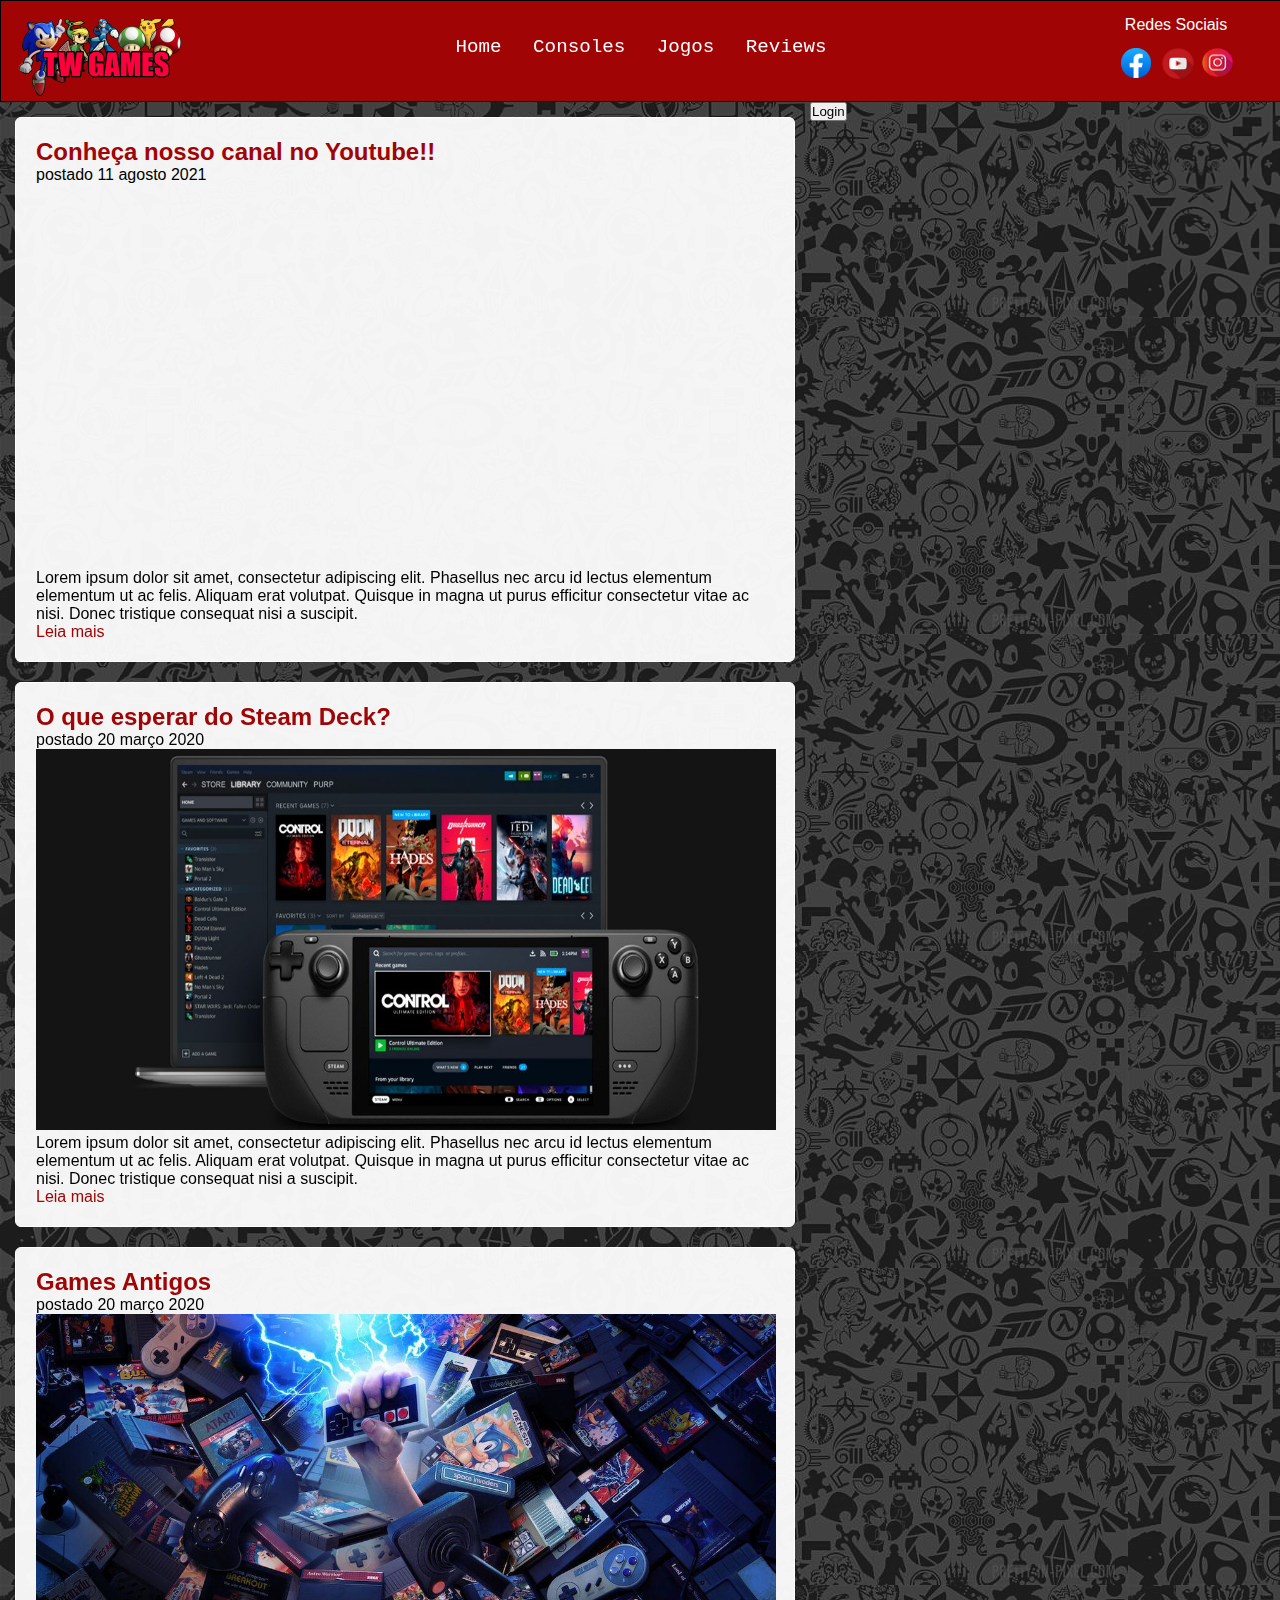
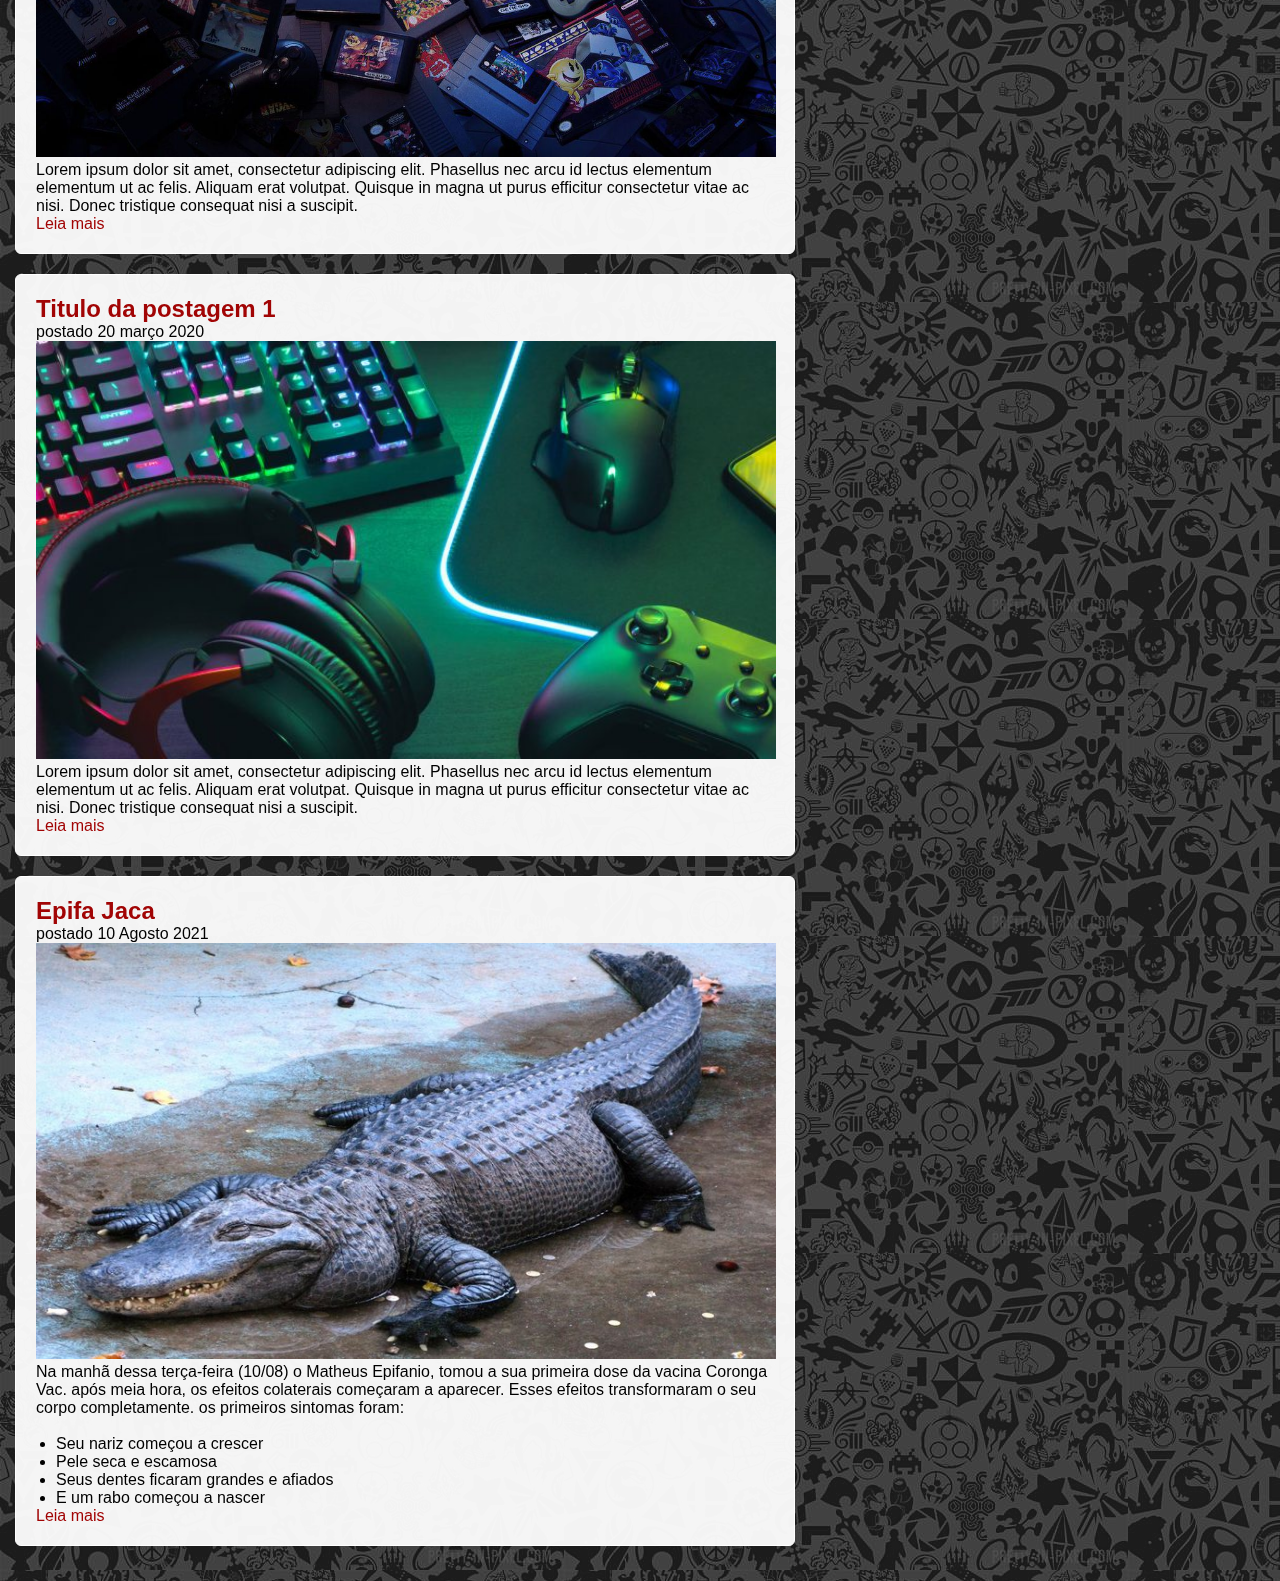
<file: index.html>
<!DOCTYPE html>
<html>

<head>
    <title>Home</title>
    <meta charset="utf-8">
    <link rel="shortcut icon" type="imagex/png" href="Image/iconemario.png">
    <link rel="stylesheet" type="text/css" href="Styles/style.css">
   

</head>

<body>

    
        <!--Inicio Cabeçalho-->
        <header class="cabecalho">
            
            <span><a href="index.html"><img class="logo" src="Image/dale.png"></a></span>
       
           <!-- Redes Sociais -->
            <div class="social">
                <p>Redes Sociais</p>
                <a href="https://www.facebook.com/twgames27/"><img class="facebook" src="Image/facebook.png"></a>
                <a href="https://www.youtube.com/channel/UC4C87awN9-qrX3-gDh2CX6A"><img class="youtube" src="Image/youtube.png"></a>
                <a href="https://www.instagram.com/tw.games.vendas/"><img class="insta" src="Image/insta.png"></a>
                
               
            </div>
            <nav class="dp-menu">
                <ul>
                    <li><a href="index.html">Home</a></li>
                    <li>
                        <a href="consoles.html">Consoles</a>
                            <ul>
                                <li><a href="ps4.html">PS4</a></li>
                                <li><a href="ps5.html">PS5</a></li>
                                <li><a href="xboxone.html">Xbox One</a></li>
                                <li><a href="xboxsx.html">Xbox SX</a></li>
                                <li><a href="ns.html">Nintendo Switch</a></li>
                                <li><a href="pc.html">PC</a></li>
                            </ul>
                        
                    </li>
                    <li><a href="Jogos.html">Jogos</a>
                        <ul>
                            <li><a href="acaoeaventura.html">Ação e Aventura</a></li>
                            <li><a href="fps.html">FPS</a></li>
                            <li><a href="luta.html">Luta</a></li>
                            <li><a href="rpg.html">RPG</a></li>
                            <li><a href="stealth.html">Stealth</a></li>
                            <li><a href="sobrevivencia.html">Sobrevivência</a></li>
                            <li><a href="terror.html">Terror</a></li>
    
                        </ul>
                    </li>
                    <li><a href="reviews.html">Reviews</a></li>
                </ul>
            </nav>
            
           
            
        </header>
         <!--Fim do Cabeçalho-->

         <!--Inicio de Conteudo-->
        <div class="container">
             <a href="ex.html"> <button>Login</button> </a>
            <div class="area-postagens">
                
               
                 <!-- Abertura postagem --> 	
			<div class="postagem">
				<h2 style="color:#a10404">Conheça nosso canal no Youtube!!</h2>
				<span class="data-postagem">postado 11 agosto 2021</span>
				<iframe height="381px" width="740px" src="https://www.youtube.com/embed/X4c4jQBsX_Q" title="YouTube video player" frameborder="0" allow="accelerometer; autoplay; clipboard-write; encrypted-media; gyroscope; picture-in-picture" allowfullscreen></iframe>
				<p> Lorem ipsum dolor sit amet, consectetur adipiscing elit. Phasellus nec arcu id lectus elementum elementum ut ac felis. Aliquam erat volutpat. Quisque in magna ut purus efficitur consectetur vitae ac nisi. Donec tristique consequat nisi a suscipit.</p>
				<a href="">Leia mais</a>
			</div>
			<!-- Fechamento +postagem -->
               <!-- Abertura postagem --> 	
			<div class="postagem">
				<h2 style="color:#a10404">O que esperar do Steam Deck?</h2>
				<span class="data-postagem">postado 20 março 2020</span>
				<img height="381px" width="740px" src="Image/steamdeck.jpg">
				<p> Lorem ipsum dolor sit amet, consectetur adipiscing elit. Phasellus nec arcu id lectus elementum elementum ut ac felis. Aliquam erat volutpat. Quisque in magna ut purus efficitur consectetur vitae ac nisi. Donec tristique consequat nisi a suscipit.</p>
				<a href="">Leia mais</a>
			</div>
			<!-- Fechamento postagem -->
                <!-- Abertura postagem --> 	
			<div class="postagem">
         <h2 style="color:#a10404">Games Antigos</h2>
				<span class="data-postagem">postado 20 março 2020</span>
                
                <img width="740px" src="Image/antigos.jpg">
				<p> Lorem ipsum dolor sit amet, consectetur adipiscing elit. Phasellus nec arcu id lectus elementum elementum ut ac felis. Aliquam erat volutpat. Quisque in magna ut purus efficitur consectetur vitae ac nisi. Donec tristique consequat nisi a suscipit.</p>
				<a href="">Leia mais</a>
			</div>
			<!-- Fechamento postagem -->
              
              <!-- Abertura postagem --> 	
			<div class="postagem">
				<h2 style="color:#a10404">Titulo da postagem 1</h2>
				<span class="data-postagem">postado 20 março 2020</span>
				<img width="740px" src="Image/gamepc.jpg">
				<p> Lorem ipsum dolor sit amet, consectetur adipiscing elit. Phasellus nec arcu id lectus elementum elementum ut ac felis. Aliquam erat volutpat. Quisque in magna ut purus efficitur consectetur vitae ac nisi. Donec tristique consequat nisi a suscipit.</p>
				<a href="">Leia mais</a>
			</div>
			<!-- Fechamento postagem -->
              
            <!-- Abertura postagem --> 	
			<div class="postagem">
				<h2 style="color:#a10404">Epifa Jaca</h2>
				<span class="data-postagem">postado 10 Agosto 2021</span>
				<a href=""><img width="740px" src="Image/epifajare.jpg"></a>
				<p>Na manhã dessa terça-feira (10/08) o Matheus Epifanio, tomou a sua primeira dose da vacina
                    Coronga Vac. após meia hora, os efeitos colaterais começaram a aparecer.
                    Esses efeitos transformaram o seu corpo completamente.
                    os primeiros sintomas foram: <br><br>
                    <ul style="margin-left: 20px ;">
                        <li> Seu nariz começou a crescer</li>
                        <li>Pele seca e escamosa</li>
                        <li>Seus dentes ficaram grandes e afiados</li>
                        <li>E um rabo começou a nascer</li>
                    </ul>
                </p>
				<a href="">Leia mais</a>
			</div>
			<!-- Fechamento postagem -->
             
        
        </div>
    </div>
   
  

</body>

</html>
</file>
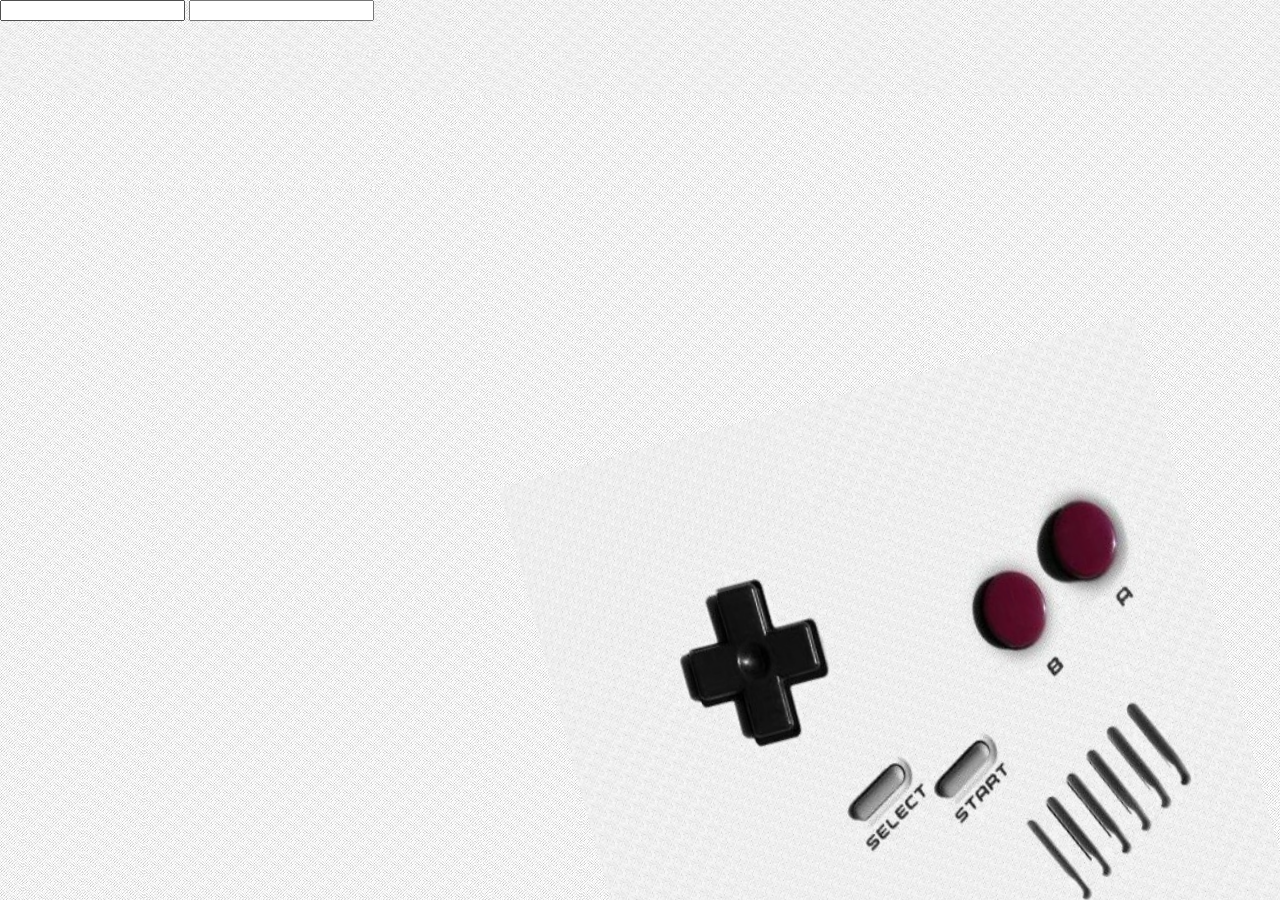
<file: cadastro.html>
<!DOCTYPE html>
<html lang="pt-br">
<head>
    <meta charset="UTF-8">
    <meta name="viewport" content="width=device-width, initial-scale=1.0">
    <link rel="stylesheet" href="Styles/form.css">
    <title>Document</title>
</head>
<body>
    
 <input type="text">
 <input type="password">

</body>
</html>
</file>
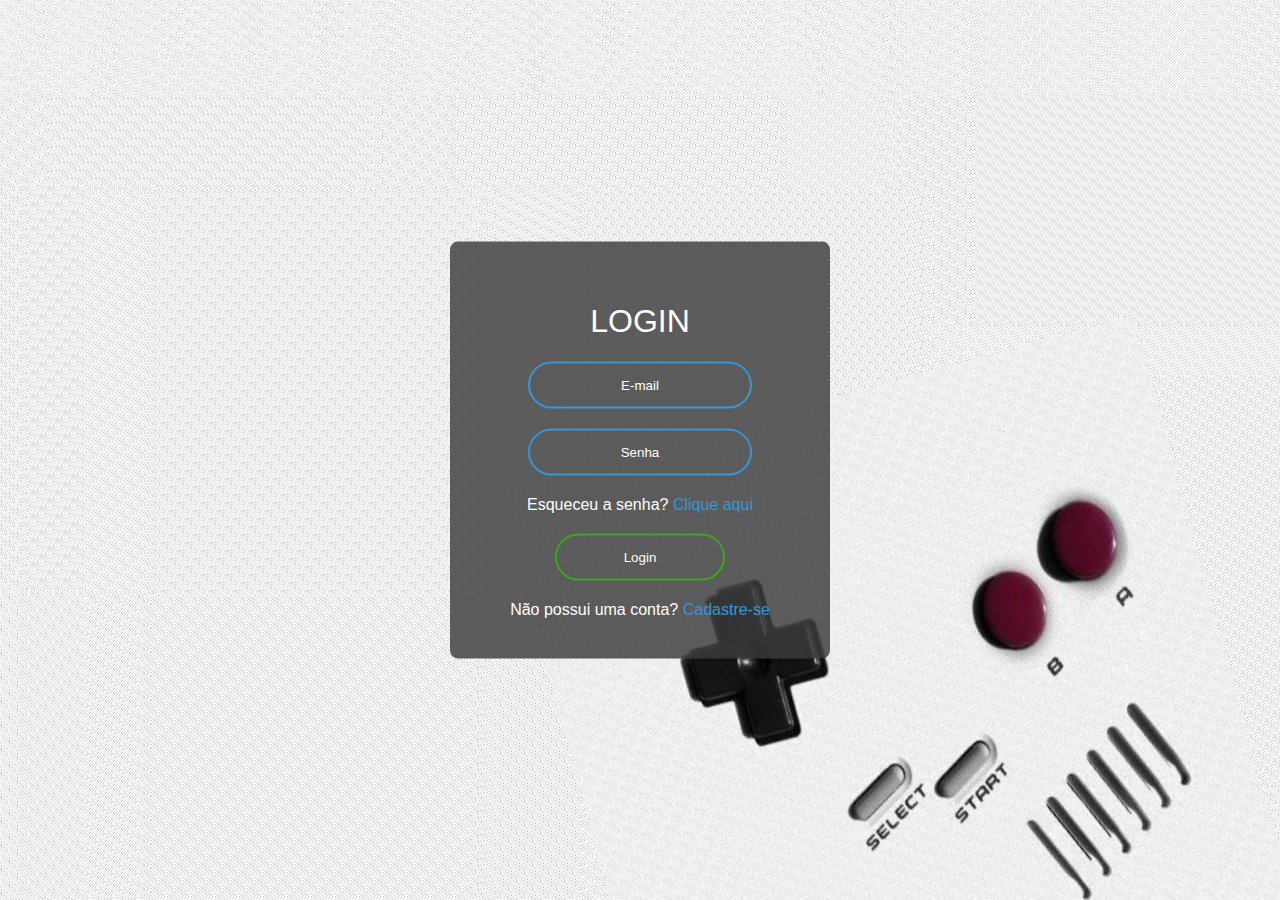
<file: ex.html>
<!DOCTYPE html>
<html>

<head>
    <title>Login</title>
    <meta charset="utf-8">
    <link rel="stylesheet" href="Styles/form.css">
    
</head>

<body>
    
    
        <form class="box" action="index.html" method="post">
            
            <h1>login</h1>
            <input type="text" name="" placeholder="E-mail">
            <input type="password" name="" placeholder="Senha">
            <span class="cadastro"> Esqueceu a senha? <a href="">Clique aqui</a></span>
            <input type="submit" name="" value="Login">
            <span class="cadastro"> Não possui uma conta? <a href="cadastro.html">Cadastre-se</a></span> 
        </form>
    
</body>

</html>
</file>
<file: Styles/style.css>
:root{
    --cor-fundo: #a10404;
    --cor-hover: #850909;
    --cor-fonte: white;
}
/* Formatação Global */
*{
	margin: 0;
	padding: 0;
}


body{

    font-size: 1em;
	font-family: "Trebuchet MS", Helvetica, sans-serif;
    background-image: url(../Image/backgroundedit.jpg);
    background-color: #b8b8b8;
    min-width: 1010px;
    
}

/* Formatação de cabeçalho*/
.cabecalho{
    width: 100%;
    min-width: 1010px;
    height: 100px;
    background-color: #a10404;
    border: 1px solid black;

    
}

.logo{
    height: 150px;
    width: 120x;
    cursor: hand;
    cursor: pointer;
    position: absolute;
    top: -20px;
   
}

.social{
   
    text-align: center;
    float: right;
    height: 100px;
    width: 210px;
}

.social p{
    color: white;
    margin-top: 15px;
}

.facebook{
   
    width: 30px;
    height: 30px;
    cursor: hand;
    cursor: pointer; 
    margin-left: 10px;
    margin-right: 7px;
    margin-top: 13px;
    
}

   
    
.youtube{
    
   position: relative;
    width: 34px;
    height: 33px;
    cursor: hand;
    cursor: pointer; 
    top: 2px;
    right: 2px;
}

.insta{
    
    width: 33px;
    height: 31px;
    cursor: hand;
    cursor: pointer; 
    margin-right: 7px;
    margin-top: 13px;
}

/*menu*/
.dp-menu{
    text-align: center;
    margin: 0 auto;
    margin-top: 25px;
    width: 40%;
    font-family:"monaco", Monospace;
    font-size: 1.2em;
}

.dp-menu ul{
    list-style: none;
    padding: 0;
}
.dp-menu ul{
    background-color: var(--cor-fundo);
}

.dp-menu ul li{
    display: inline;
    position: relative;
}
.dp-menu ul li a{
    color: var(--cor-fonte);
    text-decoration: none;
    display: inline-block;
    padding: 10px;
}
.dp-menu ul li a:hover{
    background-color: var(--cor-hover);
    transition: background 0.5s;
}
/*submenu*/
.dp-menu ul ul{
    border: 1px solid black;
    border-radius: 2%;
    display: none;
    text-align: start;
    left: 0;
    position: absolute;
   
}
.dp-menu ul li:hover ul{
    display: block;
    
    
    
}
.dp-menu ul ul{
    width: 200px;
}
.dp-menu ul ul li a{
    display: block;
    
}
.dp-menu ul ul li a:hover{
    border: 1px solid black;
}
/* Formatação do Conteudo*/


.area-postagens{
   
    padding: 15px;
	width: 780px;
	float: left;
}

.postagem{
    border: 1px solid blue;
	padding: 20px;
	margin-bottom: 20px;
	background: rgba(255, 255, 255, 0.950);
    border: 1px solid white;
    border-radius: 6px;
}

.postagem a:hover{
    text-decoration:underline;
   
    
}
.postagem a{
    color: #a10404;
    text-decoration: none;
}



.login{
    text-align: center;
    background-color: aliceblue;
    width: 100px;
    border-radius: 10px;
    float: right;
    margin: 10px;

}
</file>
<file: Styles/form.css>
/* Variaveis */
:root{
    --cor-focus: #67b1e2;
    --cor-login: rgb(61, 167, 29);
    --cor-border: #3498db;
    --cor-signup: #3498db;
}
/* Definições do Body */
body{
    margin: 0;
    padding: 0;
    font-family: sans-serif;
    background-image: url('../Image/game2.png');
    background-position: center center;
    background-attachment: fixed;
    background-repeat: no-repeat;
    background-color: hsl(0, 3%, 93%);
   

}
/* Definições do form box */
.box{
    width: 300px;
    padding: 40px;
    position: absolute;
    top: 50%;
    left: 50%;
    transform: translate(-50%, -50%);
    background: #3d3c3cd2;
    text-align: center;
    border-radius: 2%;
}
.box h1{
    color: white;
    text-transform: uppercase;
    font-weight:  500;
}
/* Definições dos inputs text e password */
.box input[type = "text"], .box input[type = 'password']{

    border:0;
    background: none;
    display: block;
    margin: 20px auto;
    text-align: center;
    border: 2px solid var(--cor-border);
    padding: 14px 10px;
    width: 200px;
    outline: none;
    color: white;
    border-radius: 24px;
    transition: 0.25s;
}

.box input[type = "text"]::placeholder, .box input[type = 'password']::placeholder{
    color: rgb(255, 255, 255);

}

.box input[type = "text"]:focus, .box input[type = 'password']:focus{
    width: 280px;
    border-color: var(--cor-focus);
   

}
/* Definições do input submit */
.box input[type = "submit"]{
    border:0;
    background: none;
    display: block;
    margin: 20px auto;
    text-align: center;
    border: 2px solid var(--cor-login);
    padding: 14px 40px;
    width: 170px;
    outline: none;
    color: white;
    border-radius: 24px;
    transition: 0.25s;
    cursor: pointer;

}

.box input[type = "submit"]:hover{
    background: var(--cor-login);
}
/* Definções do span cadastro */
.cadastro{
    color: white;
}
.cadastro a{
    color: #3498db;
    text-decoration: none;
}
.cadastro a:hover{
    color: #67b1e2;
    text-decoration: underline;
}

.rato{
    font-size: 3em;
}
</file>
